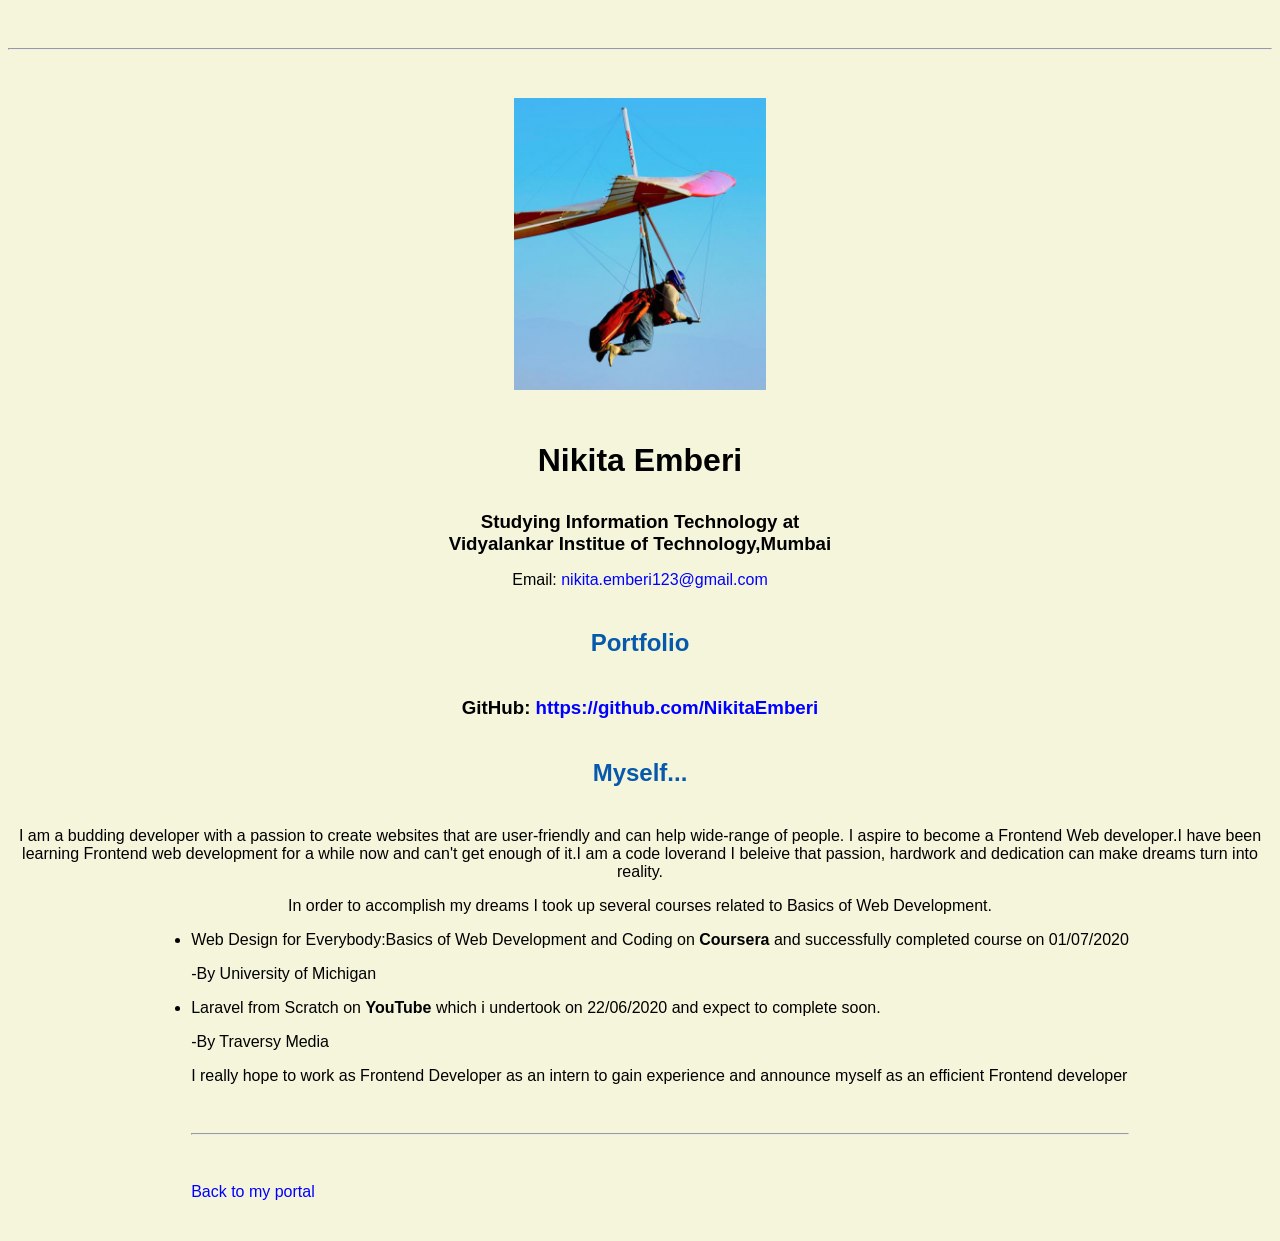
<file: resume.html>
<!doctype html>

<!-- this is a comment for human! -->

<html lang="en">

  <header>
    <title>Nikita Emberi's Portfolio</title>
     <link rel="stylesheet" href="css/master.css">
  </header>

  <body>
    <hr>

    <img src="images/headshot.jpg" alt="Nikita Emberi's headshot" width="20%">

    <h1>Nikita Emberi</h1>
    <h3>Studying Information Technology at</br>
     Vidyalankar Institue of Technology,Mumbai</h3>
    
    <p>Email: <a href="mailto:nikita.emberi123@gmail.com" target="_blank">nikita.emberi123@gmail.com</a></p>
    <!-- don't post physical address, personal phone number or other personal information on the web! -->

    <h2>Portfolio</h2>
      <h3>GitHub: <a href="https://github.com/NikitaEmberi" target="_blank">https://github.com/NikitaEmberi</a></h3>

    <h2>Myself...</h2>
    
    <p>I am a budding developer with a passion to create websites that are user-friendly and can help wide-range of people.
      I aspire to become a Frontend Web developer.I have been learning Frontend web development for a while now and can't get 
      enough of it.I am a code loverand I beleive that passion, hardwork and dedication can make dreams turn into reality.</p>
    <p>In order to accomplish my dreams I took up several courses related to Basics of Web Development.</p>

      <ul>
        <li>Web Design for Everybody:Basics of Web Development and Coding on <b>Coursera</b> and successfully completed course on 01/07/2020
          <p>-By University of Michigan</p>
        </li>
        <li>Laravel from Scratch on <b>YouTube</b> which i undertook on 22/06/2020 and expect to complete soon.
            <p>-By Traversy Media</p>
          </li>

          <p>I really hope to work as Frontend Developer as an intern to gain experience and announce myself as an efficient Frontend developer</p>
    </body>

  <footer>
  <hr>
  <p><a href="index.html">Back to my portal</a><p>
  </footer>

</html>
</file>
<file: css/master.css>
/* Cascading stylesheet for the website */

/* Text inside these asterisks and slashes are comments for human */

  a {
    /* set the text color to blue here */
    color:blue;
    text-decoration: none; /* This means we do not want hyperlinks to be underlined */
  }

  a:hover {
    /* set the text color to red here */
    color:red;
    text-decoration: none; /* This means we do not want hyperlinks to be underlined */
  }

  body {
    /* set the background color here */
    /* set the text color to black here */
    /* set the font here */
    /* set the text alignment here */
    background-color: beige;
    color:black;
    font-family: Arial,Helvetica,sans-serif;
    text-align: center;
   }

  footer {
    margin-top: 2rem;
    margin-bottom: 2rem;
  }

  h1 {
    margin-bottom: 0.5rem;
    margin-top: 3rem;
   }

  h2 {
    /* set the text color of to #075AAB here */
    /* set both the bottom margin and top margin to 2.5rem here */
    margin-top:2.5rem;
    margin-bottom:2.5rem;
    color:#075AAB;
   }

  h3 {
    margin-bottom: 0;
    margin-top: 2rem;
  }


  hr {
    margin-bottom: 3rem;
    margin-top: 3rem;
  }

  /* this controls how the bullet points in the resume page looks */
  ul {
    display: table;
    margin: 0 auto;
    text-align: left;
  }
</file>
